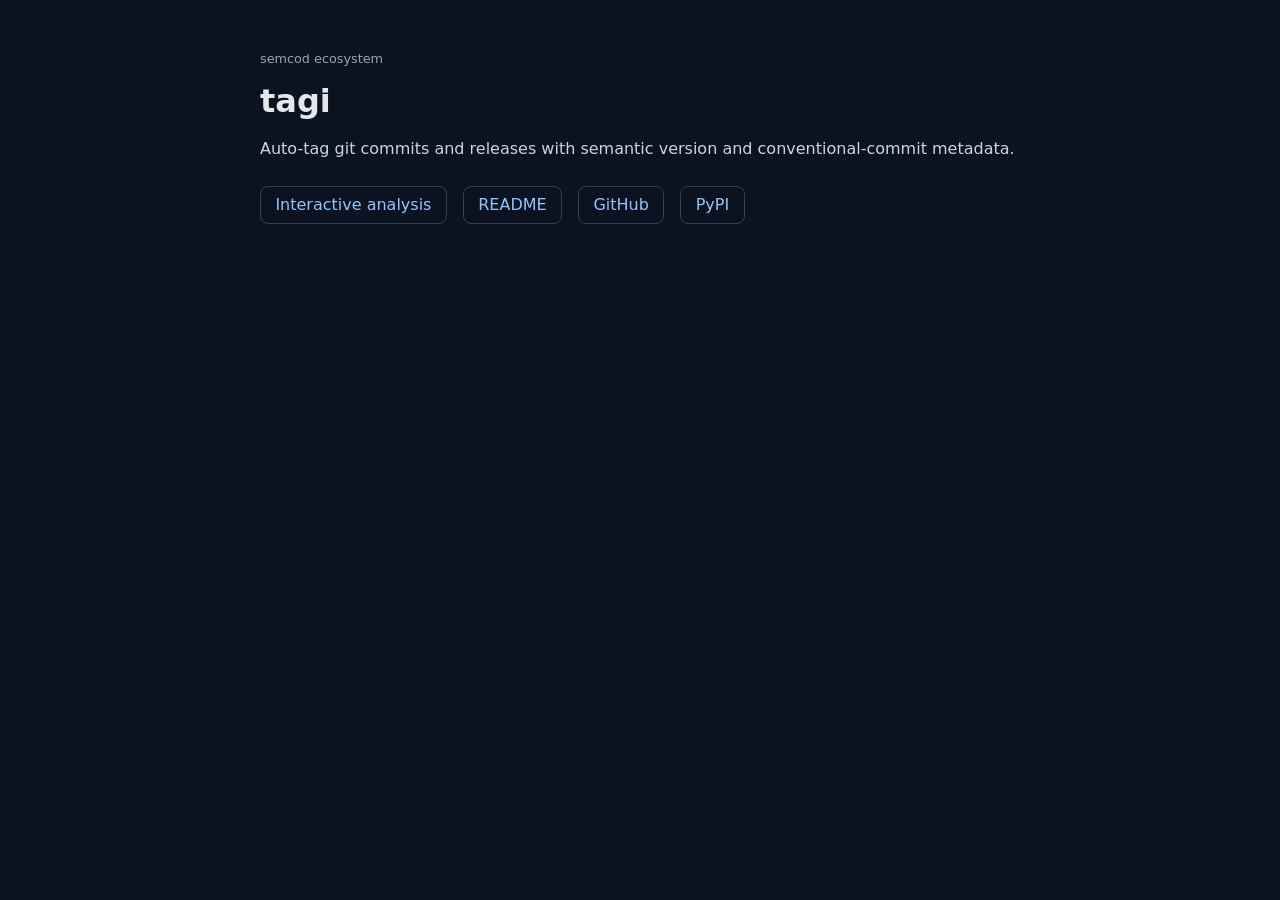
<file: index.html>
<!DOCTYPE html>
<html lang="en">
<head>
  <meta charset="UTF-8">
  <meta name="viewport" content="width=device-width, initial-scale=1.0">
  <title>tagi · semcod</title>
  <meta name="description" content="Auto-tag git commits and releases with semantic version and conventional-commit metadata.">
  <style>
    :root { color-scheme: light dark; }
    body { font-family: system-ui, -apple-system, Segoe UI, Roboto, sans-serif; margin: 0; background: #0b1220; color: #e5e7eb; }
    main { max-width: 760px; margin: 0 auto; padding: 3rem 1.25rem; }
    h1 { font-size: 2rem; margin: 0 0 0.75rem; }
    p { line-height: 1.6; color: #cbd5e1; }
    .links { display: flex; gap: 1rem; flex-wrap: wrap; margin-top: 1.5rem; }
    a { color: #93c5fd; text-decoration: none; border: 1px solid #334155; padding: 0.55rem 0.9rem; border-radius: 0.5rem; }
    a:hover { background: #111827; }
    .badge { display: inline-block; font-size: 0.8rem; color: #94a3b8; margin-bottom: 1rem; }
  </style>
</head>
<body>
  <main>
    <div class="badge">semcod ecosystem</div>
    <h1>tagi</h1>
    <p>Auto-tag git commits and releases with semantic version and conventional-commit metadata.</p>
    <div class="links">
      <a href="project/">Interactive analysis</a>
      <a href="README.md">README</a>
      <a href="https://github.com/semcod/tagi">GitHub</a>
      <a href="https://pypi.org/project/tagi/">PyPI</a>
    </div>
  </main>
</body>
</html>
</file>
